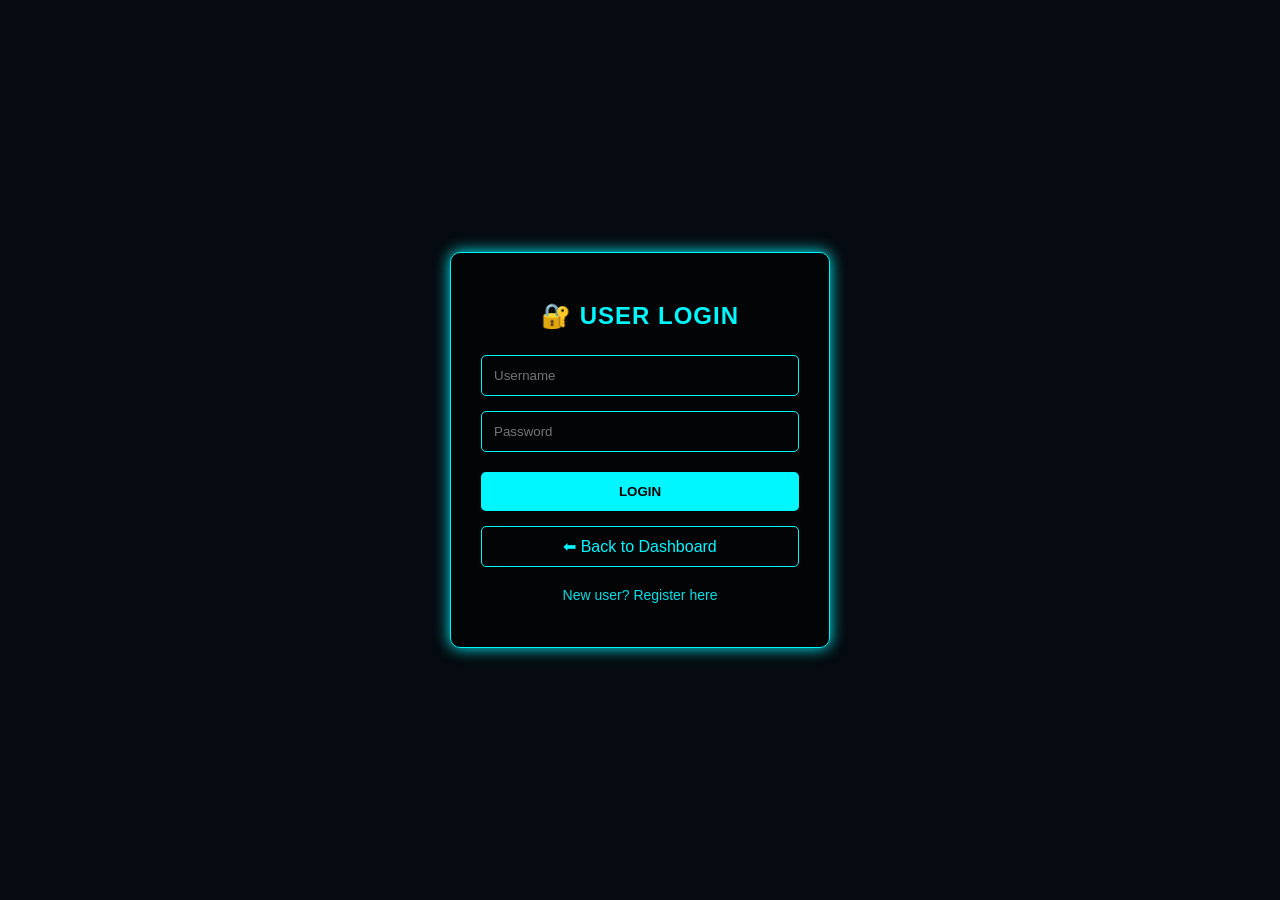
<file: login.html>
<!DOCTYPE html>
<html lang="en">
<head>
    <meta charset="UTF-8">
    <title>Login | Cyber Threat Analyzer</title>

    <style>
    * {
        box-sizing: border-box;
    }

    body {
        margin: 0;
        height: 100vh;
        background: #050b10;
        display: flex;
        justify-content: center;
        align-items: center;
        font-family: Arial, sans-serif;
        color: #00f7ff;
    }

    .login-box {
        width: 380px; 
        padding: 30px;
        background: rgba(0, 0, 0, 0.6);
        border: 1px solid #00f7ff;
        box-shadow: 0 0 15px #00f7ff;
        border-radius: 10px;
        text-align: center;
    }

    h2 {
        margin-bottom: 25px;
        letter-spacing: 1px;
    }

    input {
        width: 100%; 
        padding: 12px;
        margin-top: 15px;
        background: transparent;
        border: 1px solid #00f7ff;
        color: #00f7ff;
        border-radius: 5px;
        outline: none;
        display: block; 
    }

    button {
        width: 100%;
        margin-top: 20px;
        padding: 12px;
        background: #00f7ff;
        border: none;
        color: #000;
        font-weight: bold;
        cursor: pointer;
        border-radius: 5px;
        transition: 0.3s;
    }

    button:hover {
        background: #00cfd6;
        box-shadow: 0 0 10px rgba(0, 247, 255, 0.5);
    }

    .back-btn {
        display: block;
        width: 100%;
        margin-top: 15px;
        padding: 10px;
        border: 1px solid #00f7ff;
        border-radius: 5px;
        color: #00f7ff;
        text-decoration: none;
        transition: 0.3s;
        text-align: center;
    }

    .back-btn:hover {
        background: #00f7ff;
        color: #000;
    }

    a {
        color: #00f7ff;
        text-decoration: none;
    }

    a:hover {
        text-decoration: underline;
    }

    p {
        margin-top: 20px;
        font-size: 14px;
        opacity: 0.9;
    }
</style>
</head>
<body>

<div class="login-box">
    <h2>🔐 USER LOGIN</h2>

    <form method="POST">
        <input type="text" name="username" placeholder="Username" required>
        <input type="password" name="password" placeholder="Password" required>

        <button type="submit">LOGIN</button>
    </form>

    <!--  Back to Dashboard Button -->
    <a href="/" class="back-btn">⬅ Back to Dashboard</a>

    <p>
        New user?
        <a href="/register">Register here</a>
    </p>
</div>

</body>

</html>
</file>
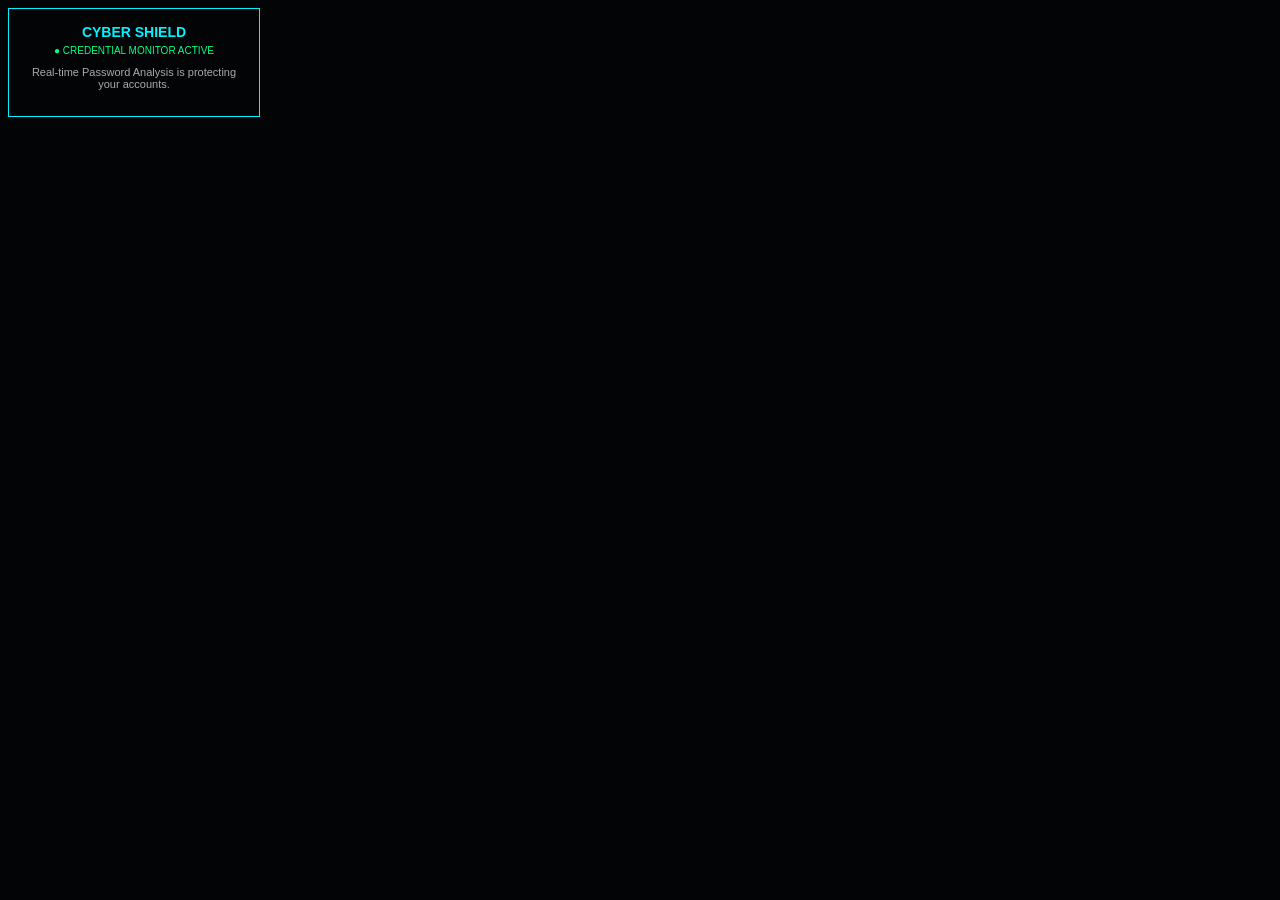
<file: popup.html>
<!DOCTYPE html>
<html>
<head>
    <style>
        body { width: 220px; background-color: #020406; color: #00f3ff; font-family: 'Orbitron', sans-serif; text-align: center; padding: 15px; border: 1px solid #00f3ff; }
        h3 { font-size: 14px; margin: 0; color: #00f3ff; }
        .status { font-size: 10px; color: #00ff88; margin-top: 5px; text-transform: uppercase; }
        p { font-size: 11px; color: #aaa; margin-top: 10px; }
    </style>
</head>
<body>
    <h3>CYBER SHIELD</h3>
    <div class="status">● Credential Monitor Active</div>
    <p>Real-time Password Analysis is protecting your accounts.</p>
</body>
</html>
</file>
